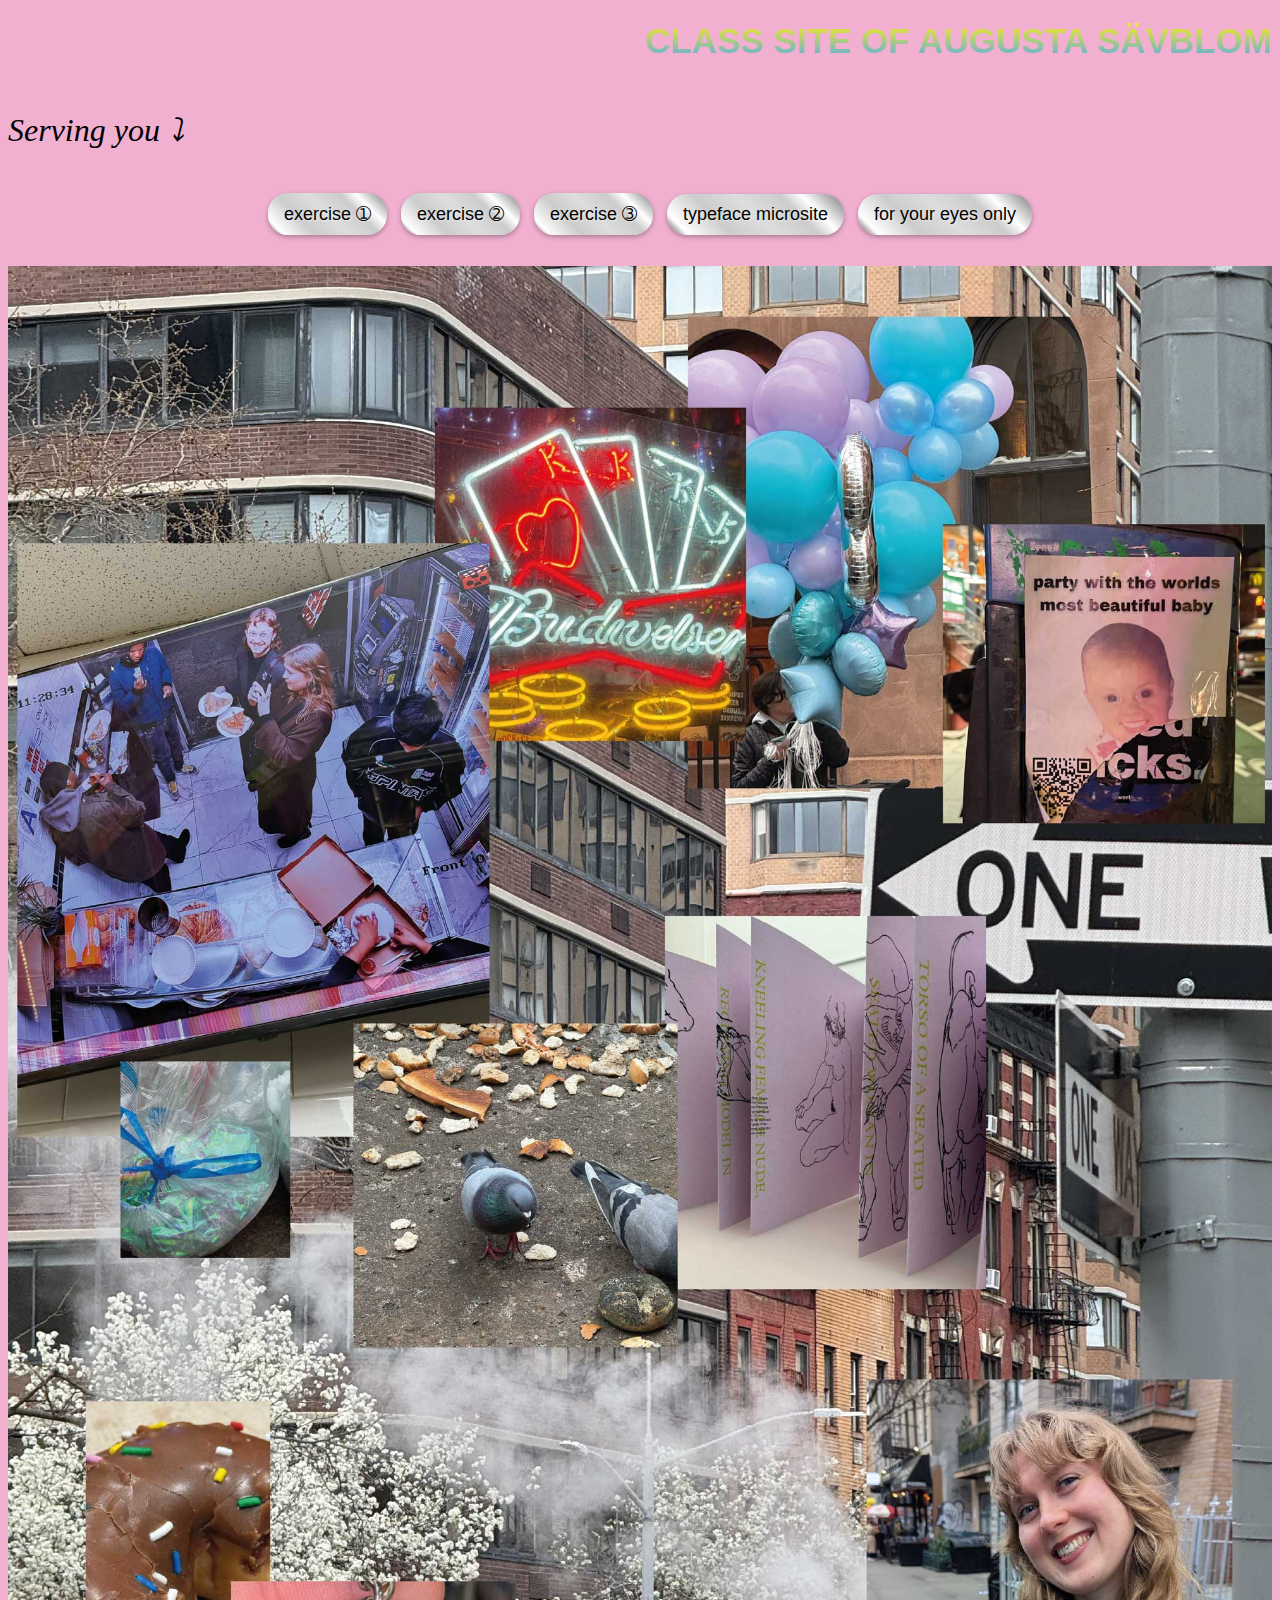
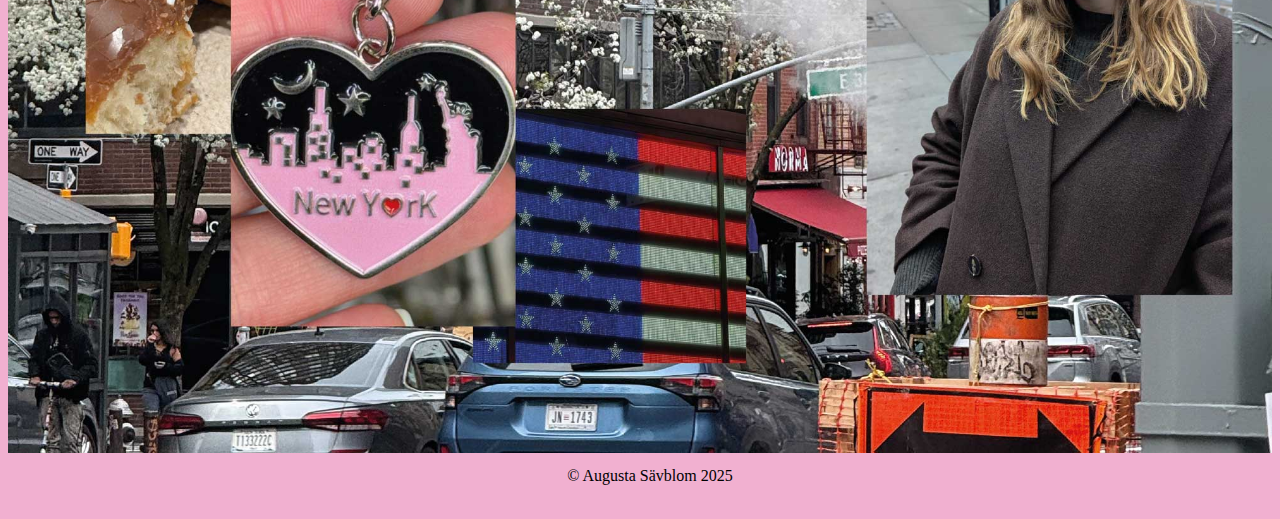
<file: index.html>
<!DOCTYPE html>
<html lang="en">

<head>
    <meta charset="UTF-8">
    <meta name="viewport" content="width=device-width, initial-scale=1.0">
    <title>My Class Site</title>
    <link rel="stylesheet" href="styles.css">
</head>

<body>
    
    <h1>class site of Augusta Sävblom</h1>

    <div class="inline-block">
    <p class= "cursiv"> Serving you &#10549</p>
    </div>
    <div class="center">
    <button class="metallic-button"> <a href="exercise-1/index.html" target="_blank">exercise &#10112</a></button>
    <button class="metallic-button"> <a href="https://codepen.io/AugiSav/pen/zxxxBWW" target="_blank">exercise &#10113</a></button>
    <button class="metallic-button"> exercise &#10114</button>
    <button class="metallic-button"> <a href="typeface-microsite/index.html" target="_blank">typeface microsite</a></button>
    <button class="metallic-button"> <a href="https://t3.ftcdn.net/jpg/02/95/44/22/360_F_295442295_OXsXOmLmqBUfZreTnGo9PREuAPSLQhff.jpg" target="_blank">for your eyes only</a></button>
    </div>
    
    <ul>
        
    </ul>  

    <img src="NYC-(kopia).jpg">
    <br>
    <div class="center" 
    <p>&#169; Augusta Sävblom 2025</p>
    </div>
</body>

</html>
</file>
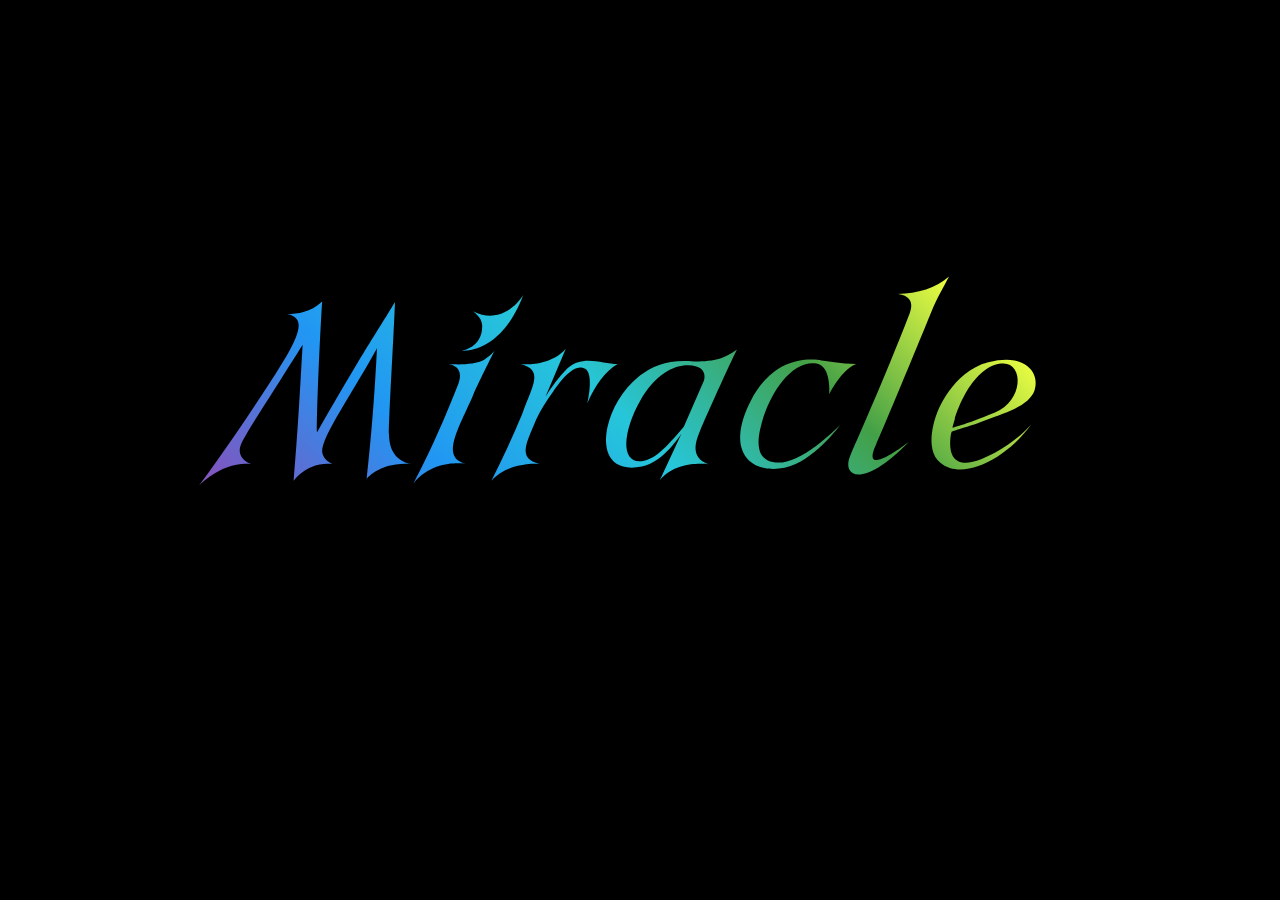
<file: typeface-microsite/index.html>
<!DOCTYPE html>
<html lang="en">
<head>
    <meta charset="UTF-8">
    <meta name="viewport" content="width=device-width, initial-scale=1.0">
    <title>typeface microsite</title>
    <link rel="stylesheet" href="styles.css">
</head>
<body>
    <h1>
        Miracle
    </h1>
    
</body>
</html>
</file>
<file: styles.css>
body {
    background-color: #f1b0d0;

}
      
h1 {
    font-family: Arial, Helvetica, sans-serif;
    text-transform: uppercase;
    line-height: 1;
    font-size: 35px;
    background: -webkit-linear-gradient(#f7ea23, #60aedd);
  -webkit-background-clip: text;
  -webkit-text-fill-color: transparent;
  text-align: right;
}

.metallic-button {
    font-size: 18px;
    padding: 10px 16px;
    font-weight: 400;
    border: none;
    margin: 5px;
    outline: none;
    color: #000;
    background: linear-gradient(
      45deg,
      #999 5%,
      #fff 10%,
      #ccc 30%,
      #ddd 50%,
      #ccc 70%,
      #fff 80%,
      #999 95%
    );
    text-shadow: 1px 1px 2px rgba(255, 255, 255, 0.5);
    border-radius: 20px;
    box-shadow: 0 2px 5px rgba(0, 0, 0, 0.3);
    cursor: pointer;
    transition: all 0.1s ease-in-out;
  }

  .center {
    width: 100%;
    border: 10px;
    padding: 10px;
    text-align: center;
  }
  
  .metallic-button:hover {
    transform: translateY(-2px);
  }

  .inline-block {
    display: inline-block;
    }

.cursiv {
    font-family: Georgia;
    font-style: Italic;
    line-height: 1;
    font-size: 32px;

}

img {
    max-width: 100%;
    height: auto;
  }

  a {
    text-decoration: none;
    color: black;
  }
</file>
<file: typeface-microsite/styles.css>
@font-face {
  font-family: "star";
  src: url("Star\ \(kopia\).otf");
  font-weight: normal;
  font-style: normal;
}

body {
  font-family: "star";
    background-color: black;
}

h1 {
  font-family: "star";
  line-height: 3;
  font-size: 200px;
  color: white;
  outline: none;
  text-align: center;
  font-weight: normal;
  background: linear-gradient(45deg, #ef5350, #f48fb1, #7e57c2, #2196f3, #26c6da, #43a047, #eeff41, #f9a825, #ff5722);
  -webkit-background-clip: text;
  -webkit-text-fill-color: transparent;
}
</file>
